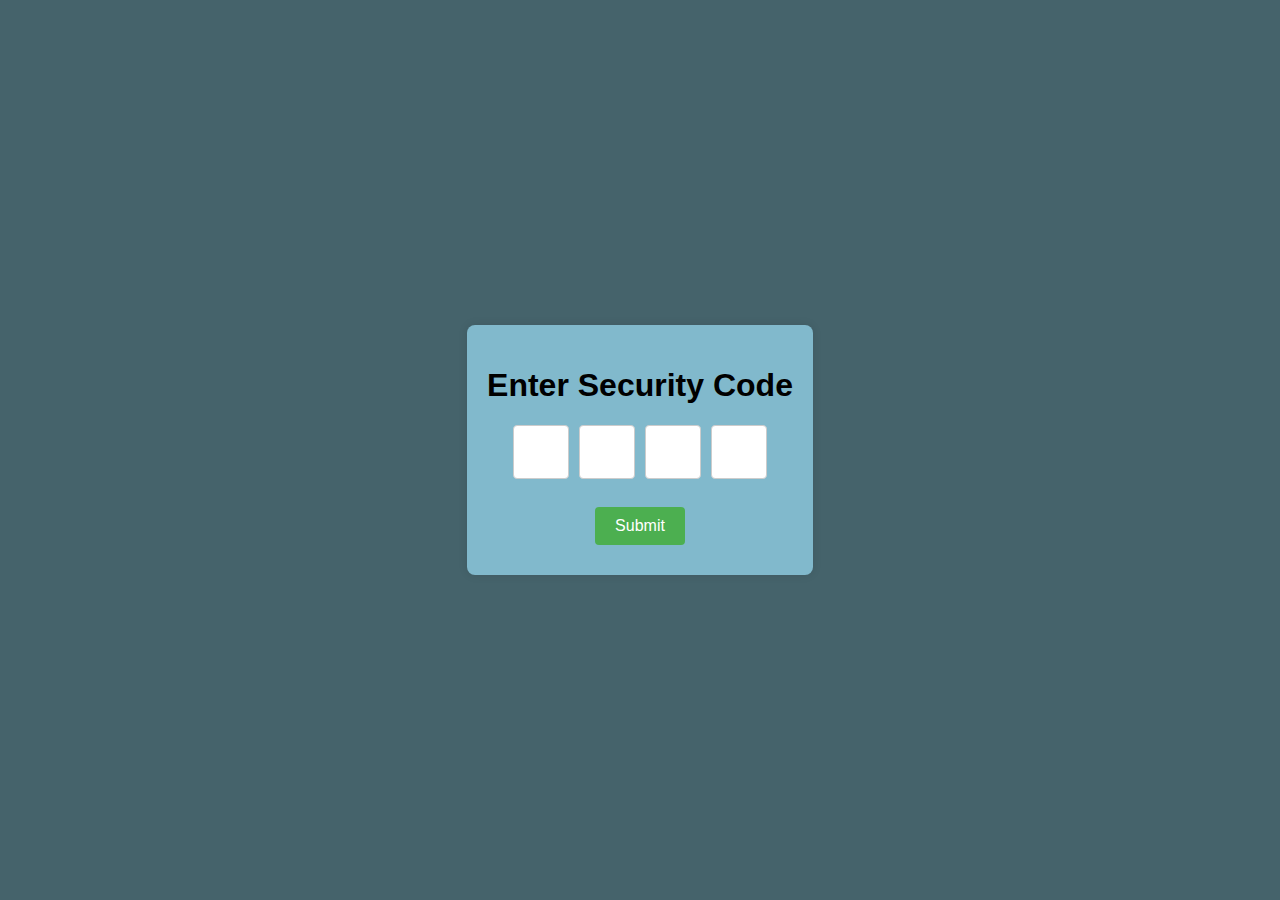
<file: Secuirity.html>
<!DOCTYPE html>
<html lang="en">
<head>
    <meta charset="UTF-8">
    <meta name="viewport" content="width=device-width, initial-scale=1.0">
    <title>Security Code Form</title>
    <style>
        body {
            background-color: #45636b; /* Cool grey background */
            display: flex;
            justify-content: center;
            align-items: center;
            height: 100vh;
            margin: 0;
            font-family: Arial, sans-serif;
        }
        .container {
            background-color: #81b9cc; /* White background for the form */
            padding: 20px;
            border-radius: 8px;
            box-shadow: 0 0 10px rgba(0,0,0,0.1);
            text-align: center;
        }
        .code-input {
            display: flex;
            justify-content: center;
            gap: 10px;
        }
        .code-input input {
            width: 50px;
            height: 50px;
            text-align: center;
            font-size: 24px;
            border: 1px solid #ccc;
            border-radius: 4px;
        }
        input[type="submit"] {
            background-color: #4CAF50; /* Green background for the button */
            color: white;
            border: none;
            padding: 10px 20px;
            text-align: center;
            text-decoration: none;
            display: inline-block;
            font-size: 16px;
            margin: 10px 0;
            cursor: pointer;
            border-radius: 4px;
        }
        input[type="submit"]:hover {
            background-color: #45a049; /* Darker green on hover */
        }
    </style>
</head>
<body>
    <div class="container">
        <h1>Enter Security Code</h1>
        <form action="#" method="post">
            <div class="code-input">
                <input type="text" id="digit1" maxlength="1" pattern="\d" required>
                <input type="text" id="digit2" maxlength="1" pattern="\d" required>
                <input type="text" id="digit3" maxlength="1" pattern="\d" required>
                <input type="text" id="digit4" maxlength="1" pattern="\d" required>
            </div>
            <br>
            <input type="submit" value="Submit">
        </form>
    </div>

    <script>
        // Function to automatically move to the next input
        function moveToNextInput(event) {
            const input = event.target;
            const nextInput = input.nextElementSibling;

            // Move to the next input if the current input is filled
            if (input.value.length === 1 && nextInput && nextInput.tagName === 'INPUT') {
                nextInput.focus();
            }
        }

        // Add event listeners to all input fields
        document.querySelectorAll('.code-input input').forEach(input => {
            input.addEventListener('input', moveToNextInput);
        });
    </script>
</body>
</html>
</file>
